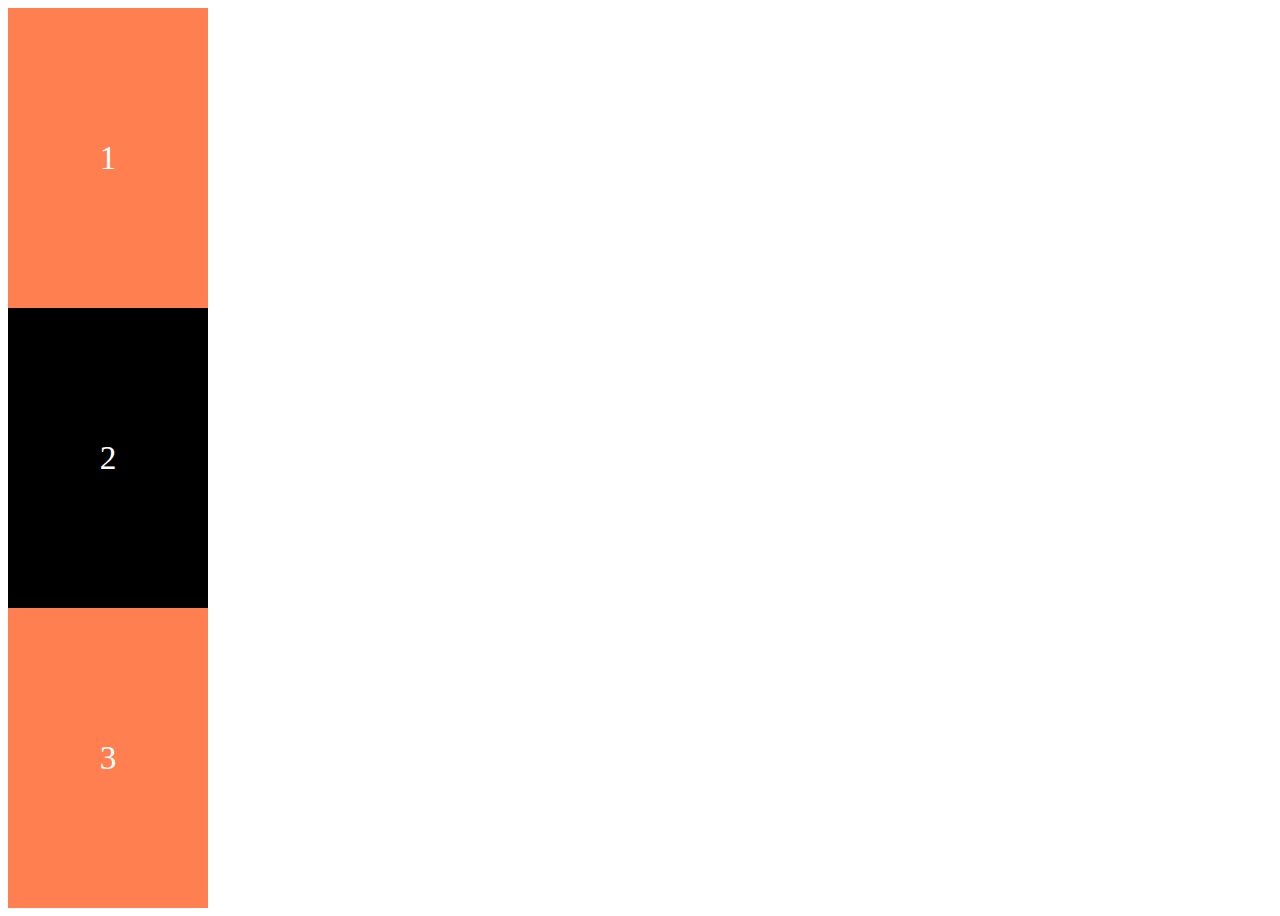
<file: FLEXBOX/index.html>
<!DOCTYPE html>
<html lang="en">
<head>
  <meta charset="UTF-8">
  <meta name="viewport" content="width=device-width, initial-scale=1.0">
  <title>(S)CSS MasterClass</title>
  <link rel="stylesheet", href="./style.css">
</head>
<body>
  <div class="father">
    <div class="child">1</div>
    <div class="child">2</div>
    <div class="child">3</div>
  </div>
</body>
</html>
</file>
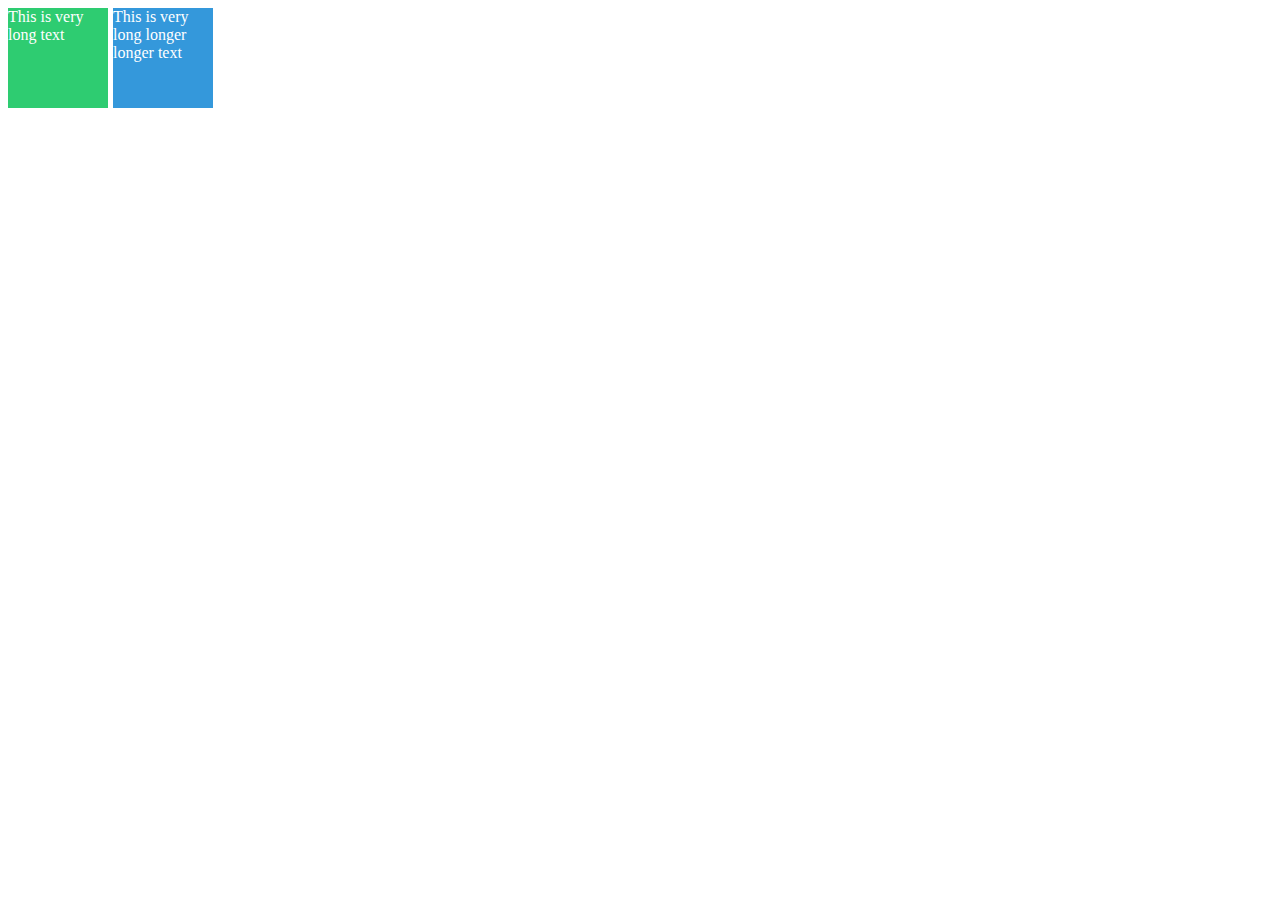
<file: GRID/index.html>
<!DOCTYPE html>
<html lang="en">
  <head>
    <meta charset="UTF-8">
    <meta name="viewport" content="width=device-width, initial-scale=1.0">
    <title>(S)CSS MasterClass</title>
    <link rel="stylesheet", href="./style.css">
  </head>
  <body>
    <div class="grid">
      <div class="item">This is very long text</div>
      <div class="item">This is very long longer longer text</div>
    </div>
  </body>
</html>
</file>
<file: FLEXBOX/style.css>
.father {
  display: flex;
  flex-direction: column;
  /* Main Axis */
  height: 100vh;
  flex-wrap: nowrap;
}

.child {
  flex-basis: 300px;
  width: 200px;
  height: 200px;
  display: flex;
  font-size: 25pt;
  background: coral;
  color: white;
  justify-content: center;
  align-items: center;
}


.child:nth-child(2) {
  background-color: black;
  flex-grow: 1;
}
</file>
<file: GRID/style.css>
.grid {
  color: white;
  display: grid;
  gap: 5px;
  grid-template-columns: 100px 100px;
  grid-auto-rows: 100px;
  margin-bottom: 30px;
}

.item:nth-child(odd) {
  background-color: #2ecc71;
}

.item:nth-child(even) {
  background-color: #3498db;
}
/* 
.header {
  background-color: #2ecc71;
  align-self: end;
  justify-self: center; 
}

.content {
  background-color: #3498db;
} */

/* .nav {
  background-color: #8e44ad;
}

.footer {
  background-color: #f39c12;
} */
</file>
